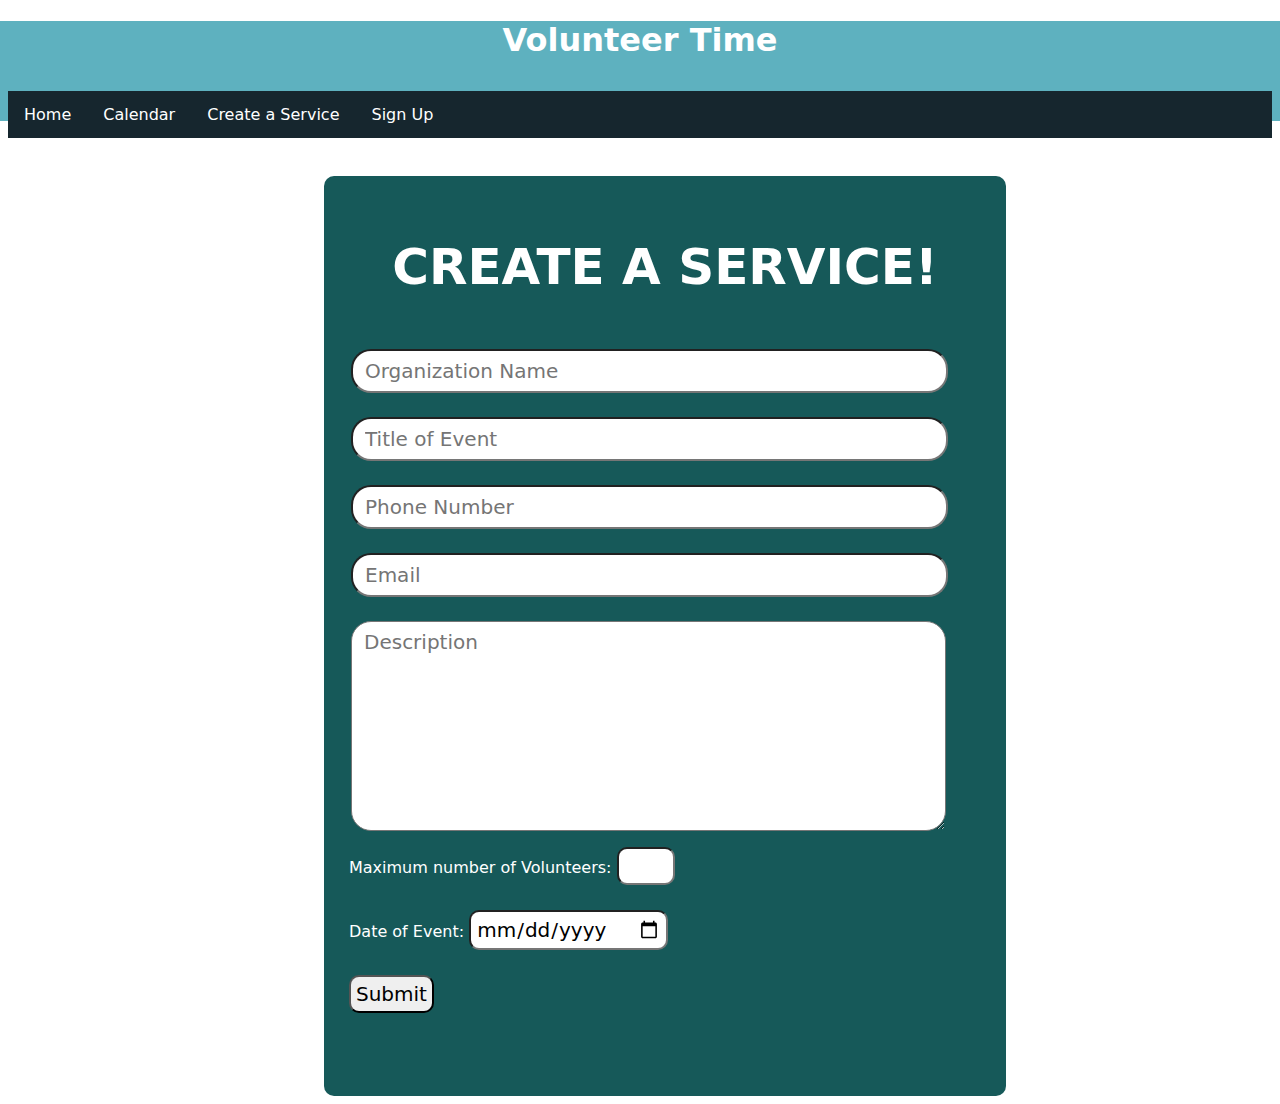
<file: Congressional/Homepage/CreateService.html>
<!DOCTYPE html>
<html lang="en">
  <head>
    <meta charset="UTF-8">
    <meta name="viewport" content="width=device-width, initial-scale=1.0">
    <meta http-equiv="X-UA-Compatible" content="ie=edge">
    <title>Find Community Service Near you!</title>

    <!-- CSS -->
    <link href="style.css" type="text/css" rel="stylesheet">

    <!-- Nav bar -->
    <div class = "title">
      <h1>Volunteer Time</h1>
    </div>
    <div class="navbar">
      <a href="index.html">Home</a>
      <a href="#calendar">Calendar</a>
      <a href="CreateService.html">Create a Service
      <a href="../Sign-Up/sign-up.html">Sign Up</a>
    </div>
  </head>

  <body>
    <div class="service_signup">
      <h2 style="font-size: 50px">CREATE A SERVICE!</h2>
    <div class="create_container">
      <form action="placeholder" method="POST">
        <div>
          <!-- Organization Name for form -->
          <input type="name" id="name" name="Name"  placeholder="Organization Name" required>
        </div>
        <div>
          <!-- Title of event for form -->
          <input type="header" id="title" name="Title"  placeholder="Title of Event" required>
        </div>
        <div>
          <!-- Phone number for form -->
          <input type="tel" id="pnumber" name="Phone Number"  placeholder="Phone Number" required>
        </div>
        <div>
          <!-- Email for form -->
          <input type="email" id="email" name="Email"  placeholder="Email" required>
        </div>
        <div>
          <!-- Message for form -->
          <textarea id="message" name="Message" placeholder="Description" rows="8" cols="33" required></textarea>
        </div>
        <div>
          <!-- Capacity of volunteers for Form-->
          <label>Maximum number of Volunteers:</label>
          <input type="number" id="quantity" name="quantity" min="1" max="100" required>
        </div>
        <div>
          <!-- Date for Form-->
          <label>Date of Event:</label>
          <input type="date" id="date" required>
        </div>
        <!-- Submit Button -->
        <input type="submit" value="Submit">
      </form>
    </div>
  </body>
</html>
</file>
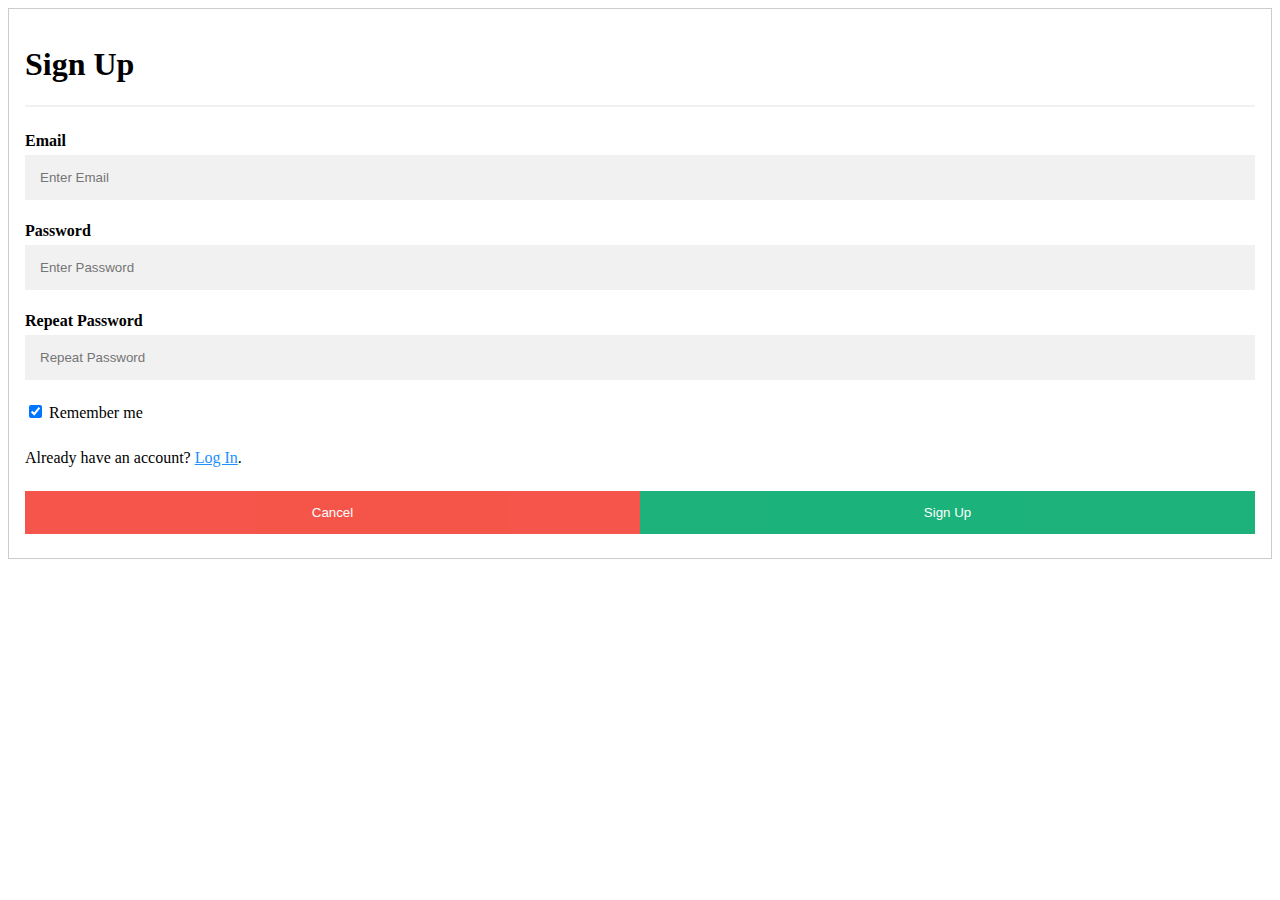
<file: Congressional/Sign-Up/sign-up.html>
<!DOCTYPE html>
<link rel="stylesheet" type="text/css" href="sign-up.css">
<form action="action_page.php" style="border:1px solid #ccc">
  <div class="container">
    <h1>Sign Up</h1>
    <hr>

    <label for="email"><b>Email</b></label>
    <input type="text" placeholder="Enter Email" name="email" required>

    <label for="psw"><b>Password</b></label>
    <input type="password" placeholder="Enter Password" name="psw" required>

    <label for="psw-repeat"><b>Repeat Password</b></label>
    <input type="password" placeholder="Repeat Password" name="psw-repeat" required>

    <label>
      <input type="checkbox" checked="checked" name="remember" style="margin-bottom:15px"> Remember me
    </label>

    <p>Already have an account? <a href="../Login/login.html" style="color:dodgerblue">Log In</a>.</p>

    <div class="clearfix">
      <button type="button" class="cancelbtn">Cancel</button>
      <button type="submit" class="signupbtn">Sign Up</button>
    </div>
  </div>
</form>
</file>
<file: Congressional/Homepage/style.css>
* {
  font-family: system-ui;
}


/* Website Navigation Bar CSS */

h1 {
  font-family: system-ui;
  background: #black;
  color: white;
  text-align: center;
  height: 100px;
  margin-bottom: -30px;
  margin-left: -30px;
  margin-right: -30px;
  background-color: #5EB1BF;
}
.navbar {
  overflow: hidden;
  background-color: #16262E;
  font-family: Arial;
}
.navbar a {
  float: left;
  font-size: 16px;
  color: white;
  text-align: center;
  padding: 14px 16px;
  text-decoration: none;
}
.dropdown {
  float: left;
  overflow: hidden;
}
.dropdown .dropbtn {
  font-size: 16px;
  border: none;
  outline: none;
  color: white;
  padding: 14px 16px;
  background-color: inherit;
  font-family: inherit;
  margin: 0;
}
.navbar a:hover, .dropdown:hover .dropbtn {
  background-color: #7D82B8;
}
.dropdown-content {
  display: none;
  position: absolute;
  background-color: #f9f9f9;
  min-width: 160px;
  box-shadow: 0px 8px 16px 0px rgba(0,0,0,0.2);
  z-index: 1;
}
.dropdown-content a {
  float: none;
  color: black;
  padding: 12px 16px;
  text-decoration: none;
  display: block;
  text-align: left;
}
.dropdown-content a:hover {
  background-color: #ddd;
}
.dropdown:hover .dropdown-content {
  display: block;
}

/* Create Service Form CSS */

.service_signup {
  margin-left: 25%;
  margin right: 25%;
  margin-top: 3%;
  border-radius: 10px;
  background-color: #165959;
  height: 900px;
  width: 50%;
  padding-left: 25px;
  padding-right: 25px;
  padding-top: 20px;
}

.service_signup h2, label{
  text-align: center;
  color: white;
}

.service_signup input[type=name], input[type=email], input[type=tel], input[type=header], textarea {
  width: 90%;
  font-size: 20px;
  border-radius: 20px;
  margin: 12px 2px;
  padding: 8px 12px;
}

.service_signup input[type=submit], input[type=date], input[type=number] {
  border-radius: 10px;
  padding: 5px;
  font-size: 20px;
  margin-bottom: 25px;
}

.service_signup input[type=number] {
  width: 7%;
}
</file>
<file: Congressional/Sign-Up/sign-up.css>
* {box-sizing: border-box}

/* Full-width input fields */
  input[type=text], input[type=password] {
  width: 100%;
  padding: 15px;
  margin: 5px 0 22px 0;
  display: inline-block;
  border: none;
  background: #f1f1f1;
}

input[type=text]:focus, input[type=password]:focus {
  background-color: #ddd;
  outline: none;
}

hr {
  border: 1px solid #f1f1f1;
  margin-bottom: 25px;
}

/* Set a style for all buttons */
button {
  background-color: #04AA6D;
  color: white;
  padding: 14px 20px;
  margin: 8px 0;
  border: none;
  cursor: pointer;
  width: 100%;
  opacity: 0.9;
}

button:hover {
  opacity:1;
}

/* Extra styles for the cancel button */
.cancelbtn {
  padding: 14px 20px;
  background-color: #f44336;
}

/* Float cancel and signup buttons and add an equal width */
.cancelbtn, .signupbtn {
  float: left;
  width: 50%;
}

/* Add padding to container elements */
.container {
  padding: 16px;
}

/* Clear floats */
.clearfix::after {
  content: "";
  clear: both;
  display: table;
}

/* Change styles for cancel button and signup button on extra small screens */
@media screen and (max-width: 300px) {
  .cancelbtn, .signupbtn {
    width: 100%;
  }
}
</file>
